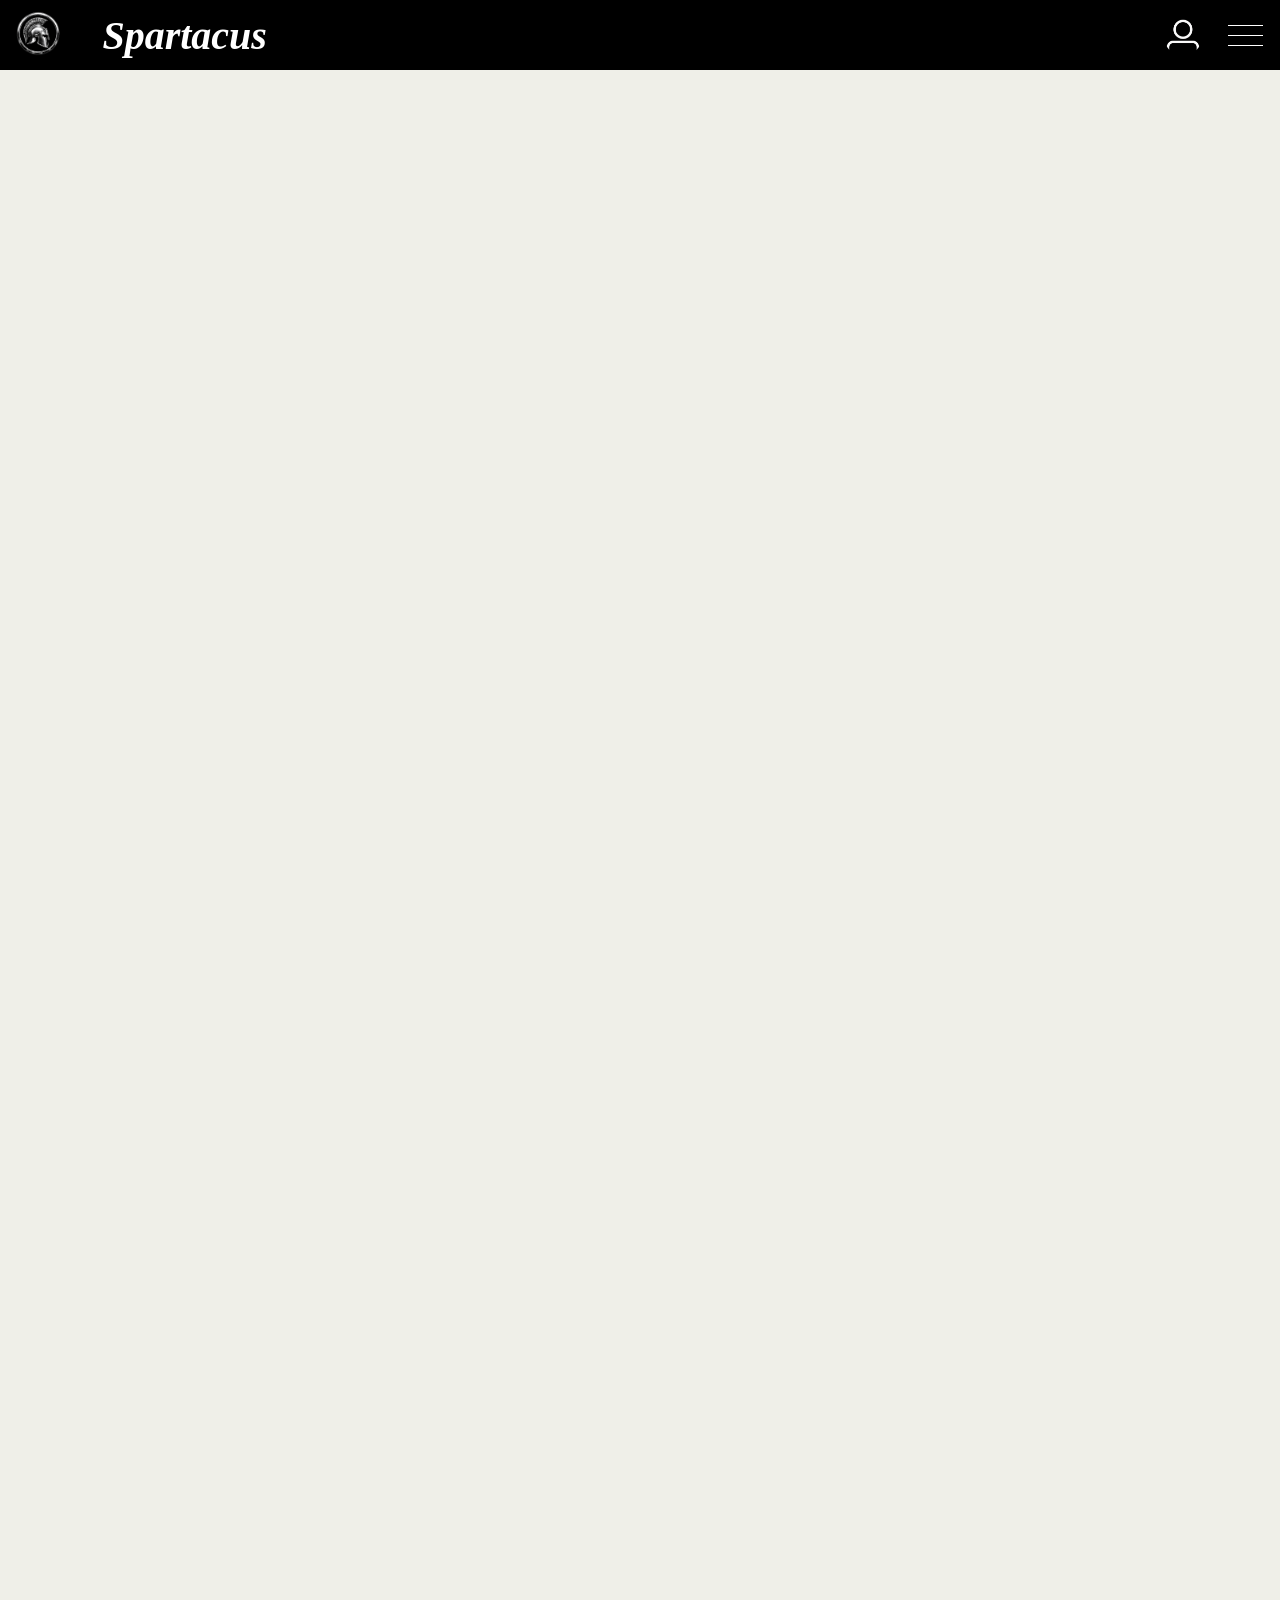
<file: TelaVerDetalhes.html>
<!DOCTYPE html>
<html lang="PT-BR">
<head>
    <title>spartacus.com</title>
    <link rel="icon" href="./imagens/Spartacus_Logo.png" type="./imagens/Spartacus_Logo.png">
    <link rel="stylesheet" href="style_TelaVerDetalhes.css">
    <meta charset="UTF-8">
    <meta name="viewport" content="width=device-width, initial-scale=1.0">  
</head>
<body>
    <div id="DivPrincipal" class="DivPrincipal">
        <div id="DivCabeçario" class="DivCabeçario">
            <img id="DivLogoCabeçario" class="DivLogoCabeçario" src="./imagens/Spartacus_Logo.png">
            <p id="ParagrafoTituloCabeçario" class="ParagrafoTituloCabeçario"">Spartacus</p>
            <div id="DivBotaoMenu" class="DivBotaoMenu" onclick="Menu()">
                <div id="DivDetalhe_1" class="DivDetalhe_1"></div>
                <div id="DivDetalhe_2" class="DivDetalhe_2"></div>
                <div id="DivDetalhe_3" class="DivDetalhe_3"></div>
            </div>
            <div id="DivUsuario" class="DivUsuario" style="background-image: url('./imagens/Usuario.png');" onclick="AbreLogin()"></div>
            <div id="DivMenu" class="DivMenu">
                <div id="DivMenuCabeçario" class="DivMenuCabeçario">MENU</div>
                <div id="DivMenuOfertas" class="DivMenuOpçao">Ofertas</div>
                <div id="DivMenuComprar" class="DivMenuOpçao">Comprar</div>
                <div id="DivMenuLocar" class="DivMenuOpçao">Locar</div>
                <div id="DivMenuAjuda" class="DivMenuOpçao">Ajuda</div>
            </div>
        </div>
        
        <div id="DivLogin" class="DivLogin">
            <div id="DivFechaLogin" class="DivFechaLogin" onclick="FechaLogin()">
                <div id="DivDetalheLoginUm" class="DivDetalheLoginUm"></div>
                <div id="DivDetalheLoginDois" class="DivDetalheLoginDois"></div>
            </div>
            <div id="DivLogoLogin" class="DivLogoLogin" style="background-image: url('./imagens/LogoLogin.png');"></div>
            <p id="DivTituloLogin" class="DivTituloLogin">SPARTACUS ID</p>
            <p id="ParagrafoRecepçao" class="ParagrafoRecepçao">
                Bem-vindo à sua área, <strong>Spartacus</strong>!<br><br>
                
                • <strong>Avalie</strong> veículos<br>
                • <strong>Compre</strong> veículos<br>
                • <strong>Loque</strong> veículos
            </p>
            <input type="text" id="InputTextoEmailLogin">
            <p id="ParagrafoEmail" class="ParagrafoEmail">Email</p>
            <input type="text" id="InputTextoSenhaLogin">
            <p id="ParagrafoSenha" class="ParagrafoSenha">Senha</p>
            <div id="DivBotaoEntrarLogin" class="DivBotaoEntrarLogin">Entrar</div>
        </div>
    </div>
    <script src="script_TelaVerDetalhes.js" defer></script>
</body>
</html>
</file>
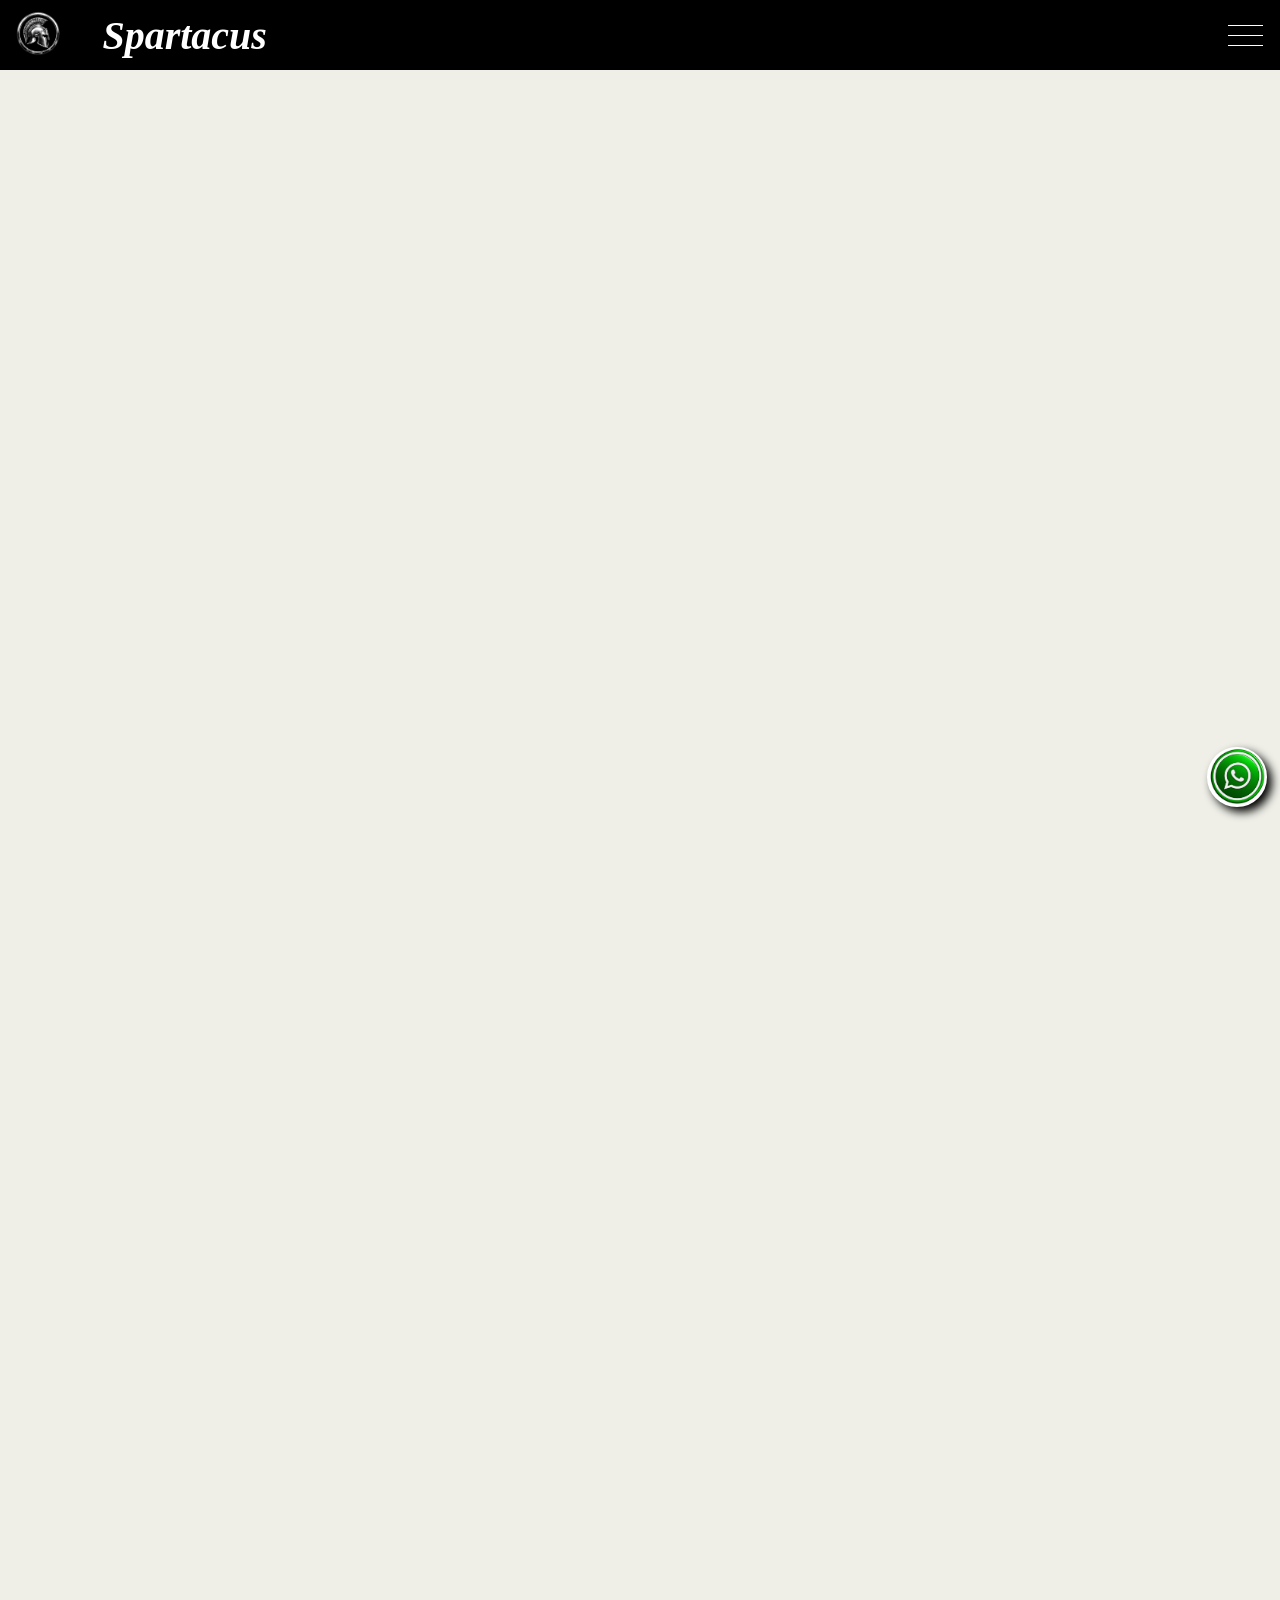
<file: TELAS/TelaAluguel.html>
<!DOCTYPE html>
<html lang="PT-BR">
<head>
    <title>spartacus.com</title>
    <link rel="icon" href="./imagens/Spartacus_Logo.png" type="./imagens/Spartacus_Logo.png">
    <link rel="stylesheet" href="/STYLES/style_TelaCompra.css">
    <meta charset="UTF-8">
    <meta name="viewport" content="width=device-width, initial-scale=1.0">
</head>
<body>
    <div id="DivPrincipal" class="DivPrincipal">
        <div id="DivCabeçario" class="DivCabeçario">
            <img id="DivLogoCabeçario" class="DivLogoCabeçario" src="/imagens/Spartacus_Logo.png">
            <p id="ParagrafoTituloCabeçario" class="ParagrafoTituloCabeçario"">Spartacus</p>
            <div id="DivBotaoMenu" class="DivBotaoMenu" onclick="Menu()">
                <div id="DivDetalhe_1" class="DivDetalhe_1"></div>
                <div id="DivDetalhe_2" class="DivDetalhe_2"></div>
                <div id="DivDetalhe_3" class="DivDetalhe_3"></div>
            </div>
            <div id="DivUsuario" class="DivUsuario" style="background-image: url('/imagens/Usuario.png');" onclick="AbreLogin()"></div>
            <div id="DivMenu" class="DivMenu">
                <div id="DivMenuCabeçario" class="DivMenuCabeçario">MENU</div>
                <div id="DivMenuOfertas" class="DivMenuOpçao">Ofertas</div>
                <div id="DivMenuComprar" class="DivMenuOpçao">Comprar</div>
                <div id="DivMenuLocar" class="DivMenuOpçao">Locar</div>
                <div id="DivMenuAjuda" class="DivMenuOpçao">Ajuda</div>
            </div>
        </div>
        <div id="DivContato" class="DivContato" onclick="window.open('https://wa.me/5541995224749')">
            <p id="ParagrafoContato" class="ParagrafoContato">CONTATO</p>
            <div id="DivLogoWhatsApp" class="DivLogoWhatsApp" style="background-image: url('/imagens/LogoWhatsApp.png');"></div>
        </div>
    </div>
    <script src="/SCRIPTS/script_TelaCompra.js" defer></script>
</body>
</html>
</file>
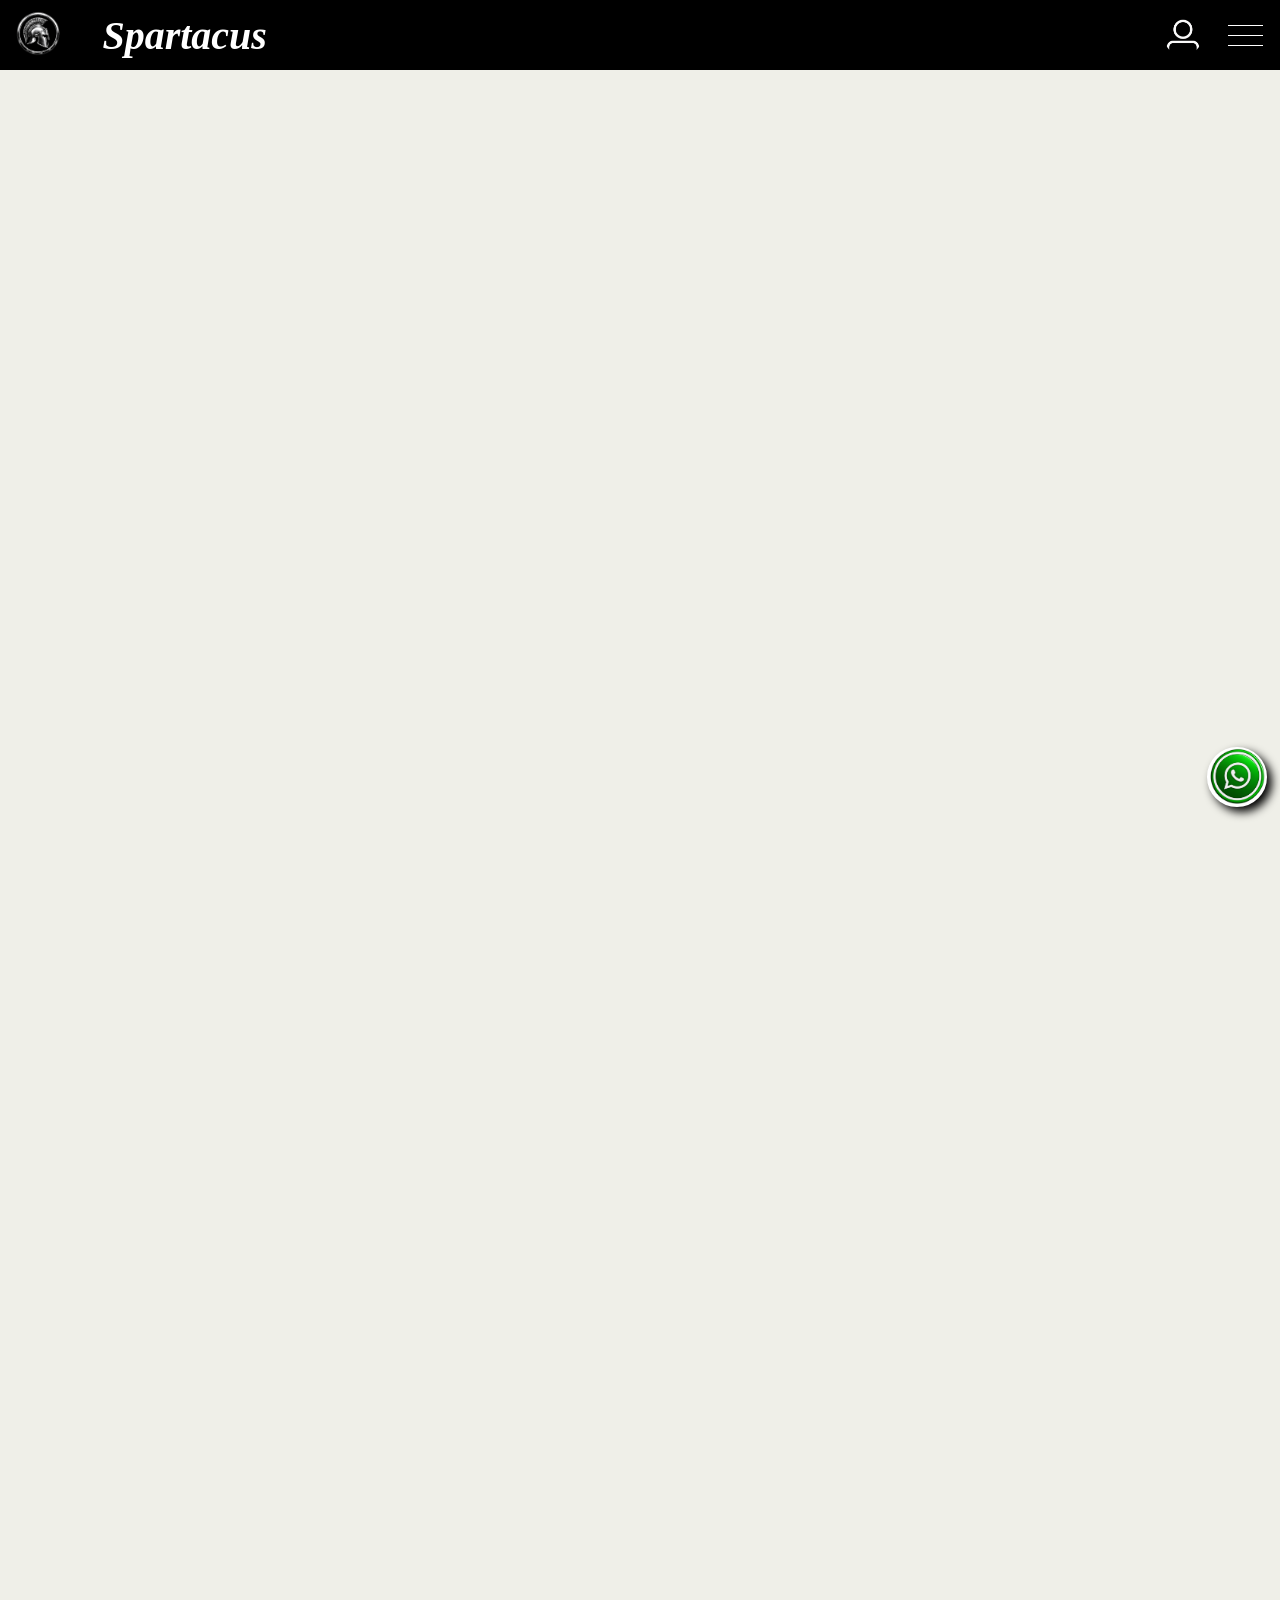
<file: TELAS/TelaDetalheCarro.html>
<!DOCTYPE html>
<html lang="PT-BR">
<head>
    <title>spartacus.com</title>
    <link rel="icon" href="/imagens/Spartacus_Logo.png" type="/imagens/Spartacus_Logo.png">
    <link rel="stylesheet" href="/STYLES/style__TelaDetalheCarro.css">
    <meta charset="UTF-8">
    <meta name="viewport" content="width=device-width, initial-scale=1.0">
</head>
<body>
    <div id="DivPrincipal" class="DivPrincipal">
        <div id="DivFundo" class="DivFundo"></div>
        <div id="DivCabeçario" class="DivCabeçario">
            <img id="DivLogoCabeçario" class="DivLogoCabeçario" src="/imagens/Spartacus_Logo.png">
            <p id="ParagrafoTituloCabeçario" class="ParagrafoTituloCabeçario"">Spartacus</p>
            <div id="DivBotaoMenu" class="DivBotaoMenu" onclick="Menu()">
                <div id="DivDetalhe_1" class="DivDetalhe_1"></div>
                <div id="DivDetalhe_2" class="DivDetalhe_2"></div>
                <div id="DivDetalhe_3" class="DivDetalhe_3"></div>
            </div>
            <div id="DivUsuario" class="DivUsuario" style="background-image: url('/imagens/Usuario.png');" onclick="AbreLogin()"></div>
            <div id="DivMenu" class="DivMenu">
                <div id="DivMenuCabeçario" class="DivMenuCabeçario">MENU</div>
                <div id="DivMenuOfertas" class="DivMenuOpçao">Ofertas</div>
                <div id="DivMenuComprar" class="DivMenuOpçao">Comprar</div>
                <div id="DivMenuLocar" class="DivMenuOpçao">Locar</div>
                <div id="DivMenuAjuda" class="DivMenuOpçao">Ajuda</div>
            </div>
        </div>
        
        <div id="DivLogin" class="DivLogin">
            <div id="DivFechaLogin" class="DivFechaLogin" onclick="FechaLogin()">
                <div id="DivDetalheLoginUm" class="DivDetalheLoginUm"></div>
                <div id="DivDetalheLoginDois" class="DivDetalheLoginDois"></div>
            </div>
            <div id="DivLogoLogin" class="DivLogoLogin" style="background-image: url('/imagens/LogoLogin.png');"></div>
            <p id="DivTituloLogin" class="DivTituloLogin">SPARTACUS ID</p>
            <p id="ParagrafoRecepçao" class="ParagrafoRecepçao">
                Bem-vindo à sua área, <strong>Spartacus</strong>!<br><br>
                
                • <strong>Avalie</strong> veículos<br>
                • <strong>Compre</strong> veículos<br>
                • <strong>Loque</strong> veículos
            </p>
            <input type="text" id="InputTextoEmailLogin">
            <p id="ParagrafoEmail" class="ParagrafoEmail">Email</p>
            <input type="text" id="InputTextoSenhaLogin">
            <p id="ParagrafoSenha" class="ParagrafoSenha">Senha</p>
            <div id="DivBotaoEntrarLogin" class="DivBotaoEntrarLogin">Entrar</div>
        </div>
        <div id="DivContato" class="DivContato" onclick="window.open('https://wa.me/5541995224749')">
            <p id="ParagrafoContato" class="ParagrafoContato">CONTATO</p>
            <div id="DivLogoWhatsApp" class="DivLogoWhatsApp" style="background-image: url('/imagens/LogoWhatsApp.png');"></div>
        </div>
    </div>
    <script src="/SCRIPTS/script_TelaDetalheCarro.js" defer></script>
</body>
</html>
</file>
<file: style_TelaVerDetalhes.css>
body{
    padding: 0;
    margin: 0;
    overflow-y: hidden;
    overflow-x: hidden;
}

.DivLogin{
    display: none;
    justify-content: center;
    align-items: center;
    width: 27%;
    height: 650px;
    background-color: rgb(239, 239, 232);
    position: fixed;
    top: 0%;
    z-index: 16;
}

.DivFechaLogin{
    display: flex;
    width: 25px;
    height: 25px;
    justify-content: center;
    background-color: black;
    border-radius: 50%;
    align-items: center;
    position: absolute;
    right: 1.5%;
    top: 1%;
}

.DivDetalheLoginUm{
    display: flex;
    background-color: rgb(239, 239, 232);
    width: 50%;
    height: 3px;
    position: absolute;
    transform: rotate(45deg);
}

.DivDetalheLoginDois{
    display: flex;
    background-color: rgb(239, 239, 232);
    width: 50%;
    height: 3px;
    position: absolute;
    transform: rotate(-45deg);
}

.DivLogoLogin{
    display: flex;
    width: 80px;
    height: 80px;
    background-size: contain;
    background-position: center;
    background-repeat: no-repeat;
    position: absolute;
    top: 6%;
}

.DivTituloLogin{
    display: flex;
    font-size: 30px;
    font-weight: 900;
    position: absolute;
    top: 17%;
}

.ParagrafoRecepçao{
    font-size: 17px;
    font-style: italic;
    position: absolute;
    top: 30%;
}

#InputTextoEmailLogin{
    display: flex;
    width: 70%;
    height: 35px;
    border-radius: 5px;
    border: 2px solid gray;
    position: absolute;
    top: 60%;
    padding: 0 15px;
}


@keyframes AnimaçaoDoInputEmailClick{
    from{
        top: 59.5%;
        background-color: white;
    }    
    to{
        top: 56.5%;
        background-color: rgb(239, 239, 232);
    }
}

@keyframes AnimaçaoDoInputEmailSemClick{
    from{
        top: 56.5%;
        background-color: rgb(239, 239, 232);
    }    
    to{
        top: 59.5%;
        background-color: white;
    }
}

.ParagrafoEmail{
    display: flex;
    color: gray;
    position: absolute;
    top: 59.5%;
    left: 15%;
    font-size: 15px;
    background-color: rgb(239, 239, 232)
}

#InputTextoSenhaLogin{
    display: flex;
    width: 70%;
    height: 35px;
    border-radius: 5px;
    border: 2px solid gray;
    position: absolute;
    top: 68%;
    padding: 0 15px;
}

@keyframes AnimaçaoDoInputSenhaClick{
    from{
        top: 67.5%;
        background-color: white;
    }    
    to{
        top: 64.5%;
        background-color: rgb(239, 239, 232);
    }
}

@keyframes AnimaçaoDoInputSenhaSemClick{
    from{
        top: 64.5%;
        background-color: rgb(239, 239, 232);
    }    
    to{
        top: 67.5%;
        background-color: white;
    }
}

.ParagrafoSenha{
    display: flex;
    color: gray;
    position: absolute;
    top: 67.5%;
    left: 15%;
    font-size: 15px;
    background-color: white;
}

.DivBotaoEntrarLogin{
    display: flex;
    align-items: center;
    justify-content: center;
    background-color: rgba(228, 4, 26);
    
    color: white;
    font-weight: bold;
    font-family: italic;
    font-size: 20px;
    
    width: 160px;
    height: 45px;
    border-radius: 10px;

    position: absolute;
    top: 78%;
    user-select: none;
}

.DivBotaoEntrarLogin:hover{
    transform: scale(1.05);
}

.DivPrincipal{
    display: flex;
    background-color: rgb(239, 239, 232);
    width: 100%;
    height: 300vw;
    justify-content: center;
    align-items: center;
    user-select: none;
}

.DivFundo{
    display: none;
    background-color: rgba(0, 0, 0, 0.4);
    width: 100%;
    height: 388vw;
    justify-content: center;
    align-items: center;
    user-select: none;
    z-index: 12;
}

.DivCabeçario{
    display: flex;
    background-color: black;
    width: 100%;
    height: 70px;
    align-items: center;
    position: fixed;
    top: 0%;
    z-index: 11;
    user-select: none;
}

.DivLogoCabeçario{
    display: flex;
    width: 50px;
    height: 50px;
    position: absolute;
    left: 1%;
    user-select: none;
}

.ParagrafoTituloCabeçario{
    display: flex;
    color: white;
    font-size: 40px;
    font-style: italic;
    font-weight: bold;
    position: absolute;
    left: 8%;
    user-select: none;
}

.DivUsuario{
    display: flex;
    width: 40px;
    height: 40px;
    border-radius: 50%;
    position: absolute;
    right: 6%;
    background-size: contain;
    background-position: center;
    background-repeat: no-repeat;
}

@keyframes MenuAberto {
    from{
        background-color: black;
    }
    to{
        background-color: rgb(239, 239, 232);
    }
}

@keyframes MenuFechado {
    from{
        background-color: rgb(239, 239, 232);
    }
    to{
        background-color: black;
    }
}

@keyframes AnimacaoMenu_Detalhe1_Abrir {
    from {
        background-color: white;
        top: 35%;
        width: 50%;
        transform: rotate(0deg);
    }

    to {
        background-color: black;
        top: 50%;
        width: 40%;
        transform: rotate(45deg);
    }
}

@keyframes AnimacaoMenu_Detalhe1_Fechar {
    from {
        background-color: black;
        top: 50%;
        width: 40%;
        transform: rotate(45deg);
    }

    to {
        background-color: white;
        top: 35%;
        width: 50%;
        transform: rotate(0deg);
    }
}

@keyframes AnimacaoMenu_Detalhe2_Abrir {
    from{
        opacity: 1;
    }
    to{
        opacity: 0;
    }
}

@keyframes AnimacaoMenu_Detalhe2_Fechar {
    from{
        opacity: 0;
    }
    to{
        opacity: 1;
    }
}

@keyframes AnimacaoMenu_Detalhe3_Abrir {
    from {
        background-color: white;
        top: 35%;
        width: 50%;
        transform: rotate(0deg);
    }

    to {
        background-color: black;
        top: 50%;
        width: 40%;
        transform: rotate(-45deg);
    }
}

@keyframes AnimacaoMenu_Detalhe3_Fechar {
    from {
        background-color: black;
        top: 50%;
        width: 40%;
        transform: rotate(-45deg);
    }

    to {
        background-color: white;
        bottom: 35%;
        width: 50%;
        transform: rotate(0deg);
    }
}

.DivBotaoMenu{
    display: flex;
    flex-direction: column;
    justify-content: center;
    align-items: center;
    width: 70px;
    height: 70px;
    background-color: black;
    position: absolute;
    right: 0%;
    top: 0%;
}

.DivDetalhe_1{
    display: flex;
    background-color: white;
    width: 50%;
    height: 1px;
    position: absolute;
    top: 35%;
}

.DivDetalhe_2{
    display: flex;
    background-color: white;
    width: 50%;
    height: 1px;
    position: absolute;
}

.DivDetalhe_3{
    display: flex;
    background-color: white;
    width: 50%;
    height: 1px;
    position: absolute;
    bottom: 35%;
}

@keyframes ApareceMenu {
    from{
        opacity: 0;
        right: -20%;
    }
    to{
        opacity: 1;
        right: 0%;
    }
}

@keyframes EscondeMenu {
    from{
        opacity: 1;
        right: 0%;
    }
    to{
        opacity: 0;
        right: -20%;
    }
}

.DivMenu{
    display: none;
    opacity: 0;
    flex-direction: column;
    justify-content: flex-start;
    align-items: flex-start;
    width: 350px;
    height: 560px;
    background-color: rgb(239, 239, 232);
    position: absolute;
    right: -20%;
    top: 100%;
    position: absolute;
    box-shadow: 5px 5px 10px black;
    z-index: 3;
}

.DivMenuCabeçario{
    display: flex;
    width: 100%;
    height: 55px;
    background-color: rgb(239, 239, 232);;
    justify-content: left;
    align-items: center;
    color: rgb(131, 130, 130);
    font-weight:lighter;
    font-size: 15px;
    border-left: 50px solid rgb(239, 239, 232);
}

.DivMenuOpçao{
    display: flex;
    width: 100%;
    height: 70px;
    justify-content: left;
    align-items: center;
    color: rgb(87, 86, 86);
    font-size: 20px;
    font-family: Verdana, Geneva, Tahoma, sans-serif;
    border-left: 40px solid rgb(239, 239, 232);
}
</file>
<file: STYLES/style_TelaCompra.css>
body{
    padding: 0;
    margin: 0;
    overflow-y: hidden;
    overflow-x: hidden;
}

.DivPrincipal{
    display: flex;
    background-color: rgb(239, 239, 232);
    width: 100%;
    height: 300vw;
    justify-content: center;
    align-items: center;
    user-select: none;
}

.DivCabeçario{
    display: flex;
    background-color: black;
    width: 100%;
    height: 70px;
    align-items: center;
    position: fixed;
    top: 0%;
    z-index: 11;
    user-select: none;
}

.DivLogoCabeçario{
    display: flex;
    width: 50px;
    height: 50px;
    position: absolute;
    left: 1%;
    user-select: none;
}

.ParagrafoTituloCabeçario{
    display: flex;
    color: white;
    font-size: 40px;
    font-style: italic;
    font-weight: bold;
    position: absolute;
    left: 8%;
    user-select: none;
}

@keyframes MenuAberto {
    from{
        background-color: black;
    }
    to{
        background-color: rgb(239, 239, 232);
    }
}

@keyframes MenuFechado {
    from{
        background-color: rgb(239, 239, 232);
    }
    to{
        background-color: black;
    }
}

@keyframes AnimacaoMenu_Detalhe1_Abrir {
    from {
        background-color: white;
        top: 35%;
        width: 50%;
        transform: rotate(0deg);
    }

    to {
        background-color: black;
        top: 50%;
        width: 40%;
        transform: rotate(45deg);
    }
}

@keyframes AnimacaoMenu_Detalhe1_Fechar {
    from {
        background-color: black;
        top: 50%;
        width: 40%;
        transform: rotate(45deg);
    }

    to {
        background-color: white;
        top: 35%;
        width: 50%;
        transform: rotate(0deg);
    }
}

@keyframes AnimacaoMenu_Detalhe2_Abrir {
    from{
        opacity: 1;
    }
    to{
        opacity: 0;
    }
}

@keyframes AnimacaoMenu_Detalhe2_Fechar {
    from{
        opacity: 0;
    }
    to{
        opacity: 1;
    }
}

@keyframes AnimacaoMenu_Detalhe3_Abrir {
    from {
        background-color: white;
        top: 35%;
        width: 50%;
        transform: rotate(0deg);
    }

    to {
        background-color: black;
        top: 50%;
        width: 40%;
        transform: rotate(-45deg);
    }
}

@keyframes AnimacaoMenu_Detalhe3_Fechar {
    from {
        background-color: black;
        top: 50%;
        width: 40%;
        transform: rotate(-45deg);
    }

    to {
        background-color: white;
        bottom: 35%;
        width: 50%;
        transform: rotate(0deg);
    }
}

.DivBotaoMenu{
    display: flex;
    flex-direction: column;
    justify-content: center;
    align-items: center;
    width: 70px;
    height: 70px;
    background-color: black;
    position: absolute;
    right: 0%;
    top: 0%;
}

.DivDetalhe_1{
    display: flex;
    background-color: white;
    width: 50%;
    height: 1px;
    position: absolute;
    top: 35%;
}

.DivDetalhe_2{
    display: flex;
    background-color: white;
    width: 50%;
    height: 1px;
    position: absolute;
}

.DivDetalhe_3{
    display: flex;
    background-color: white;
    width: 50%;
    height: 1px;
    position: absolute;
    bottom: 35%;
}

@keyframes ApareceMenu {
    from{
        opacity: 0;
        right: -20%;
    }
    to{
        opacity: 1;
        right: 0%;
    }
}

@keyframes EscondeMenu {
    from{
        opacity: 1;
        right: 0%;
    }
    to{
        opacity: 0;
        right: -20%;
    }
}

.DivMenu{
    display: none;
    opacity: 0;
    flex-direction: column;
    justify-content: flex-start;
    align-items: flex-start;
    width: 350px;
    height: 560px;
    background-color: rgb(239, 239, 232);
    position: absolute;
    right: -20%;
    top: 100%;
    position: absolute;
    box-shadow: 5px 5px 10px black;
    z-index: 3;
}

.DivMenuCabeçario{
    display: flex;
    width: 100%;
    height: 55px;
    background-color: rgb(239, 239, 232);;
    justify-content: left;
    align-items: center;
    color: rgb(131, 130, 130);
    font-weight:lighter;
    font-size: 15px;
    border-left: 50px solid rgb(239, 239, 232);
}

.DivMenuOpçao{
    display: flex;
    width: 100%;
    height: 70px;
    justify-content: left;
    align-items: center;
    color: rgb(87, 86, 86);
    font-size: 20px;
    font-family: Verdana, Geneva, Tahoma, sans-serif;
    border-left: 40px solid rgb(239, 239, 232);
}

@keyframes AnimaçaoContato{
    from{
        width: 50px;
        border-radius: 50%
    }
    to{
        width: 210px;
        border-radius: 70px;
    }
}

@keyframes AnimaçaoContatoDois{
    from{
        width: 210px;
        border-radius: 70px;
    }
    to{
        width: 50px;
        border-radius: 50%
    }
}

.DivContato{
    display: flex;
    width: 50px;
    height: 50px;
    border-radius: 50%;
    background-color:#078408;
    align-items: center;
    position: fixed;
    top: 83%;
    right: 1%;
    z-index: 15;
    border: 5px solid white;
    box-shadow: 5px 5px 10px black;
}

.ParagrafoContato{
    display: none;
    color: white;
    font-size: 27px;
    justify-content: left;
    font-weight: 900;
    position: absolute;
    left: 5%;
    font-family: italic;
}

.DivLogoWhatsApp{
    display: flex;
    width: 60px;
    height: 60px;
    border-radius: 50%;
    background-size: contain;
    background-position: center;
    background-repeat: no-repeat;
    position: absolute;
    right: -12.5%;
}
</file>
<file: STYLES/style__TelaDetalheCarro.css>
body{
    padding: 0;
    margin: 0;
    overflow-y: hidden;
    overflow-x: hidden;
}

.DivLogin{
    display: none;
    justify-content: center;
    align-items: center;
    width: 27%;
    height: 650px;
    background-color: rgb(239, 239, 232);
    position: fixed;
    top: 0%;
    z-index: 16;
}

.DivFechaLogin{
    display: flex;
    width: 25px;
    height: 25px;
    justify-content: center;
    background-color: black;
    border-radius: 50%;
    align-items: center;
    position: absolute;
    right: 1.5%;
    top: 1%;
}

.DivDetalheLoginUm{
    display: flex;
    background-color: rgb(239, 239, 232);
    width: 50%;
    height: 3px;
    position: absolute;
    transform: rotate(45deg);
}

.DivDetalheLoginDois{
    display: flex;
    background-color: rgb(239, 239, 232);
    width: 50%;
    height: 3px;
    position: absolute;
    transform: rotate(-45deg);
}

.DivLogoLogin{
    display: flex;
    width: 80px;
    height: 80px;
    background-size: contain;
    background-position: center;
    background-repeat: no-repeat;
    position: absolute;
    top: 6%;
}

.DivTituloLogin{
    display: flex;
    font-size: 30px;
    font-weight: 900;
    position: absolute;
    top: 17%;
}

.ParagrafoRecepçao{
    font-size: 17px;
    font-style: italic;
    position: absolute;
    top: 30%;
}

#InputTextoEmailLogin{
    display: flex;
    width: 70%;
    height: 35px;
    border-radius: 5px;
    border: 2px solid gray;
    position: absolute;
    top: 60%;
    padding: 0 15px;
}


@keyframes AnimaçaoDoInputEmailClick{
    from{
        top: 59.5%;
        background-color: white;
    }    
    to{
        top: 56.5%;
        background-color: rgb(239, 239, 232);
    }
}

@keyframes AnimaçaoDoInputEmailSemClick{
    from{
        top: 56.5%;
        background-color: rgb(239, 239, 232);
    }    
    to{
        top: 59.5%;
        background-color: white;
    }
}

.ParagrafoEmail{
    display: flex;
    color: gray;
    position: absolute;
    top: 59.5%;
    left: 15%;
    font-size: 15px;
    background-color: rgb(239, 239, 232)
}

#InputTextoSenhaLogin{
    display: flex;
    width: 70%;
    height: 35px;
    border-radius: 5px;
    border: 2px solid gray;
    position: absolute;
    top: 68%;
    padding: 0 15px;
}

@keyframes AnimaçaoDoInputSenhaClick{
    from{
        top: 67.5%;
        background-color: white;
    }    
    to{
        top: 64.5%;
        background-color: rgb(239, 239, 232);
    }
}

@keyframes AnimaçaoDoInputSenhaSemClick{
    from{
        top: 64.5%;
        background-color: rgb(239, 239, 232);
    }    
    to{
        top: 67.5%;
        background-color: white;
    }
}

.ParagrafoSenha{
    display: flex;
    color: gray;
    position: absolute;
    top: 67.5%;
    left: 15%;
    font-size: 15px;
    background-color: white;
}

.DivBotaoEntrarLogin{
    display: flex;
    align-items: center;
    justify-content: center;
    background-color: rgba(228, 4, 26);
    
    color: white;
    font-weight: bold;
    font-family: italic;
    font-size: 20px;
    
    width: 160px;
    height: 45px;
    border-radius: 10px;

    position: absolute;
    top: 78%;
    user-select: none;
}

.DivBotaoEntrarLogin:hover{
    transform: scale(1.05);
}

.DivPrincipal{
    display: flex;
    background-color: rgb(239, 239, 232);
    width: 100%;
    height: 300vw;
    justify-content: center;
    align-items: center;
    user-select: none;
}

.DivFundo{
    display: none;
    background-color: rgba(0, 0, 0, 0.4);
    width: 100%;
    height: 388vw;
    justify-content: center;
    align-items: center;
    user-select: none;
    z-index: 12;
}

.DivCabeçario{
    display: flex;
    background-color: black;
    width: 100%;
    height: 70px;
    align-items: center;
    position: fixed;
    top: 0%;
    z-index: 11;
    user-select: none;
}

.DivLogoCabeçario{
    display: flex;
    width: 50px;
    height: 50px;
    position: absolute;
    left: 1%;
    user-select: none;
}

.ParagrafoTituloCabeçario{
    display: flex;
    color: white;
    font-size: 40px;
    font-style: italic;
    font-weight: bold;
    position: absolute;
    left: 8%;
    user-select: none;
}

.DivUsuario{
    display: flex;
    width: 40px;
    height: 40px;
    border-radius: 50%;
    position: absolute;
    right: 6%;
    background-size: contain;
    background-position: center;
    background-repeat: no-repeat;
}

@keyframes MenuAberto {
    from{
        background-color: black;
    }
    to{
        background-color: rgb(239, 239, 232);
    }
}

@keyframes MenuFechado {
    from{
        background-color: rgb(239, 239, 232);
    }
    to{
        background-color: black;
    }
}

@keyframes AnimacaoMenu_Detalhe1_Abrir {
    from {
        background-color: white;
        top: 35%;
        width: 50%;
        transform: rotate(0deg);
    }

    to {
        background-color: black;
        top: 50%;
        width: 40%;
        transform: rotate(45deg);
    }
}

@keyframes AnimacaoMenu_Detalhe1_Fechar {
    from {
        background-color: black;
        top: 50%;
        width: 40%;
        transform: rotate(45deg);
    }

    to {
        background-color: white;
        top: 35%;
        width: 50%;
        transform: rotate(0deg);
    }
}

@keyframes AnimacaoMenu_Detalhe2_Abrir {
    from{
        opacity: 1;
    }
    to{
        opacity: 0;
    }
}

@keyframes AnimacaoMenu_Detalhe2_Fechar {
    from{
        opacity: 0;
    }
    to{
        opacity: 1;
    }
}

@keyframes AnimacaoMenu_Detalhe3_Abrir {
    from {
        background-color: white;
        top: 35%;
        width: 50%;
        transform: rotate(0deg);
    }

    to {
        background-color: black;
        top: 50%;
        width: 40%;
        transform: rotate(-45deg);
    }
}

@keyframes AnimacaoMenu_Detalhe3_Fechar {
    from {
        background-color: black;
        top: 50%;
        width: 40%;
        transform: rotate(-45deg);
    }

    to {
        background-color: white;
        bottom: 35%;
        width: 50%;
        transform: rotate(0deg);
    }
}

.DivBotaoMenu{
    display: flex;
    flex-direction: column;
    justify-content: center;
    align-items: center;
    width: 70px;
    height: 70px;
    background-color: black;
    position: absolute;
    right: 0%;
    top: 0%;
}

.DivDetalhe_1{
    display: flex;
    background-color: white;
    width: 50%;
    height: 1px;
    position: absolute;
    top: 35%;
}

.DivDetalhe_2{
    display: flex;
    background-color: white;
    width: 50%;
    height: 1px;
    position: absolute;
}

.DivDetalhe_3{
    display: flex;
    background-color: white;
    width: 50%;
    height: 1px;
    position: absolute;
    bottom: 35%;
}

@keyframes ApareceMenu {
    from{
        opacity: 0;
        right: -20%;
    }
    to{
        opacity: 1;
        right: 0%;
    }
}

@keyframes EscondeMenu {
    from{
        opacity: 1;
        right: 0%;
    }
    to{
        opacity: 0;
        right: -20%;
    }
}

.DivMenu{
    display: none;
    opacity: 0;
    flex-direction: column;
    justify-content: flex-start;
    align-items: flex-start;
    width: 350px;
    height: 560px;
    background-color: rgb(239, 239, 232);
    position: absolute;
    right: -20%;
    top: 100%;
    position: absolute;
    box-shadow: 5px 5px 10px black;
    z-index: 3;
}

.DivMenuCabeçario{
    display: flex;
    width: 100%;
    height: 55px;
    background-color: rgb(239, 239, 232);;
    justify-content: left;
    align-items: center;
    color: rgb(131, 130, 130);
    font-weight:lighter;
    font-size: 15px;
    border-left: 50px solid rgb(239, 239, 232);
}

.DivMenuOpçao{
    display: flex;
    width: 100%;
    height: 70px;
    justify-content: left;
    align-items: center;
    color: rgb(87, 86, 86);
    font-size: 20px;
    font-family: Verdana, Geneva, Tahoma, sans-serif;
    border-left: 40px solid rgb(239, 239, 232);
}

@keyframes AnimaçaoContato{
    from{
        width: 50px;
        border-radius: 50%
    }
    to{
        width: 210px;
        border-radius: 70px;
    }
}

@keyframes AnimaçaoContatoDois{
    from{
        width: 210px;
        border-radius: 70px;
    }
    to{
        width: 50px;
        border-radius: 50%
    }
}

.DivContato{
    display: flex;
    width: 50px;
    height: 50px;
    border-radius: 50%;
    background-color:#078408;
    align-items: center;
    position: fixed;
    top: 83%;
    right: 1%;
    z-index: 15;
    border: 5px solid white;
    box-shadow: 5px 5px 10px black;
}

.ParagrafoContato{
    display: none;
    color: white;
    font-size: 27px;
    justify-content: left;
    font-weight: 900;
    position: absolute;
    left: 5%;
    font-family: italic;
}

.DivLogoWhatsApp{
    display: flex;
    width: 60px;
    height: 60px;
    border-radius: 50%;
    background-size: contain;
    background-position: center;
    background-repeat: no-repeat;
    position: absolute;
    right: -12.5%;
}
</file>
